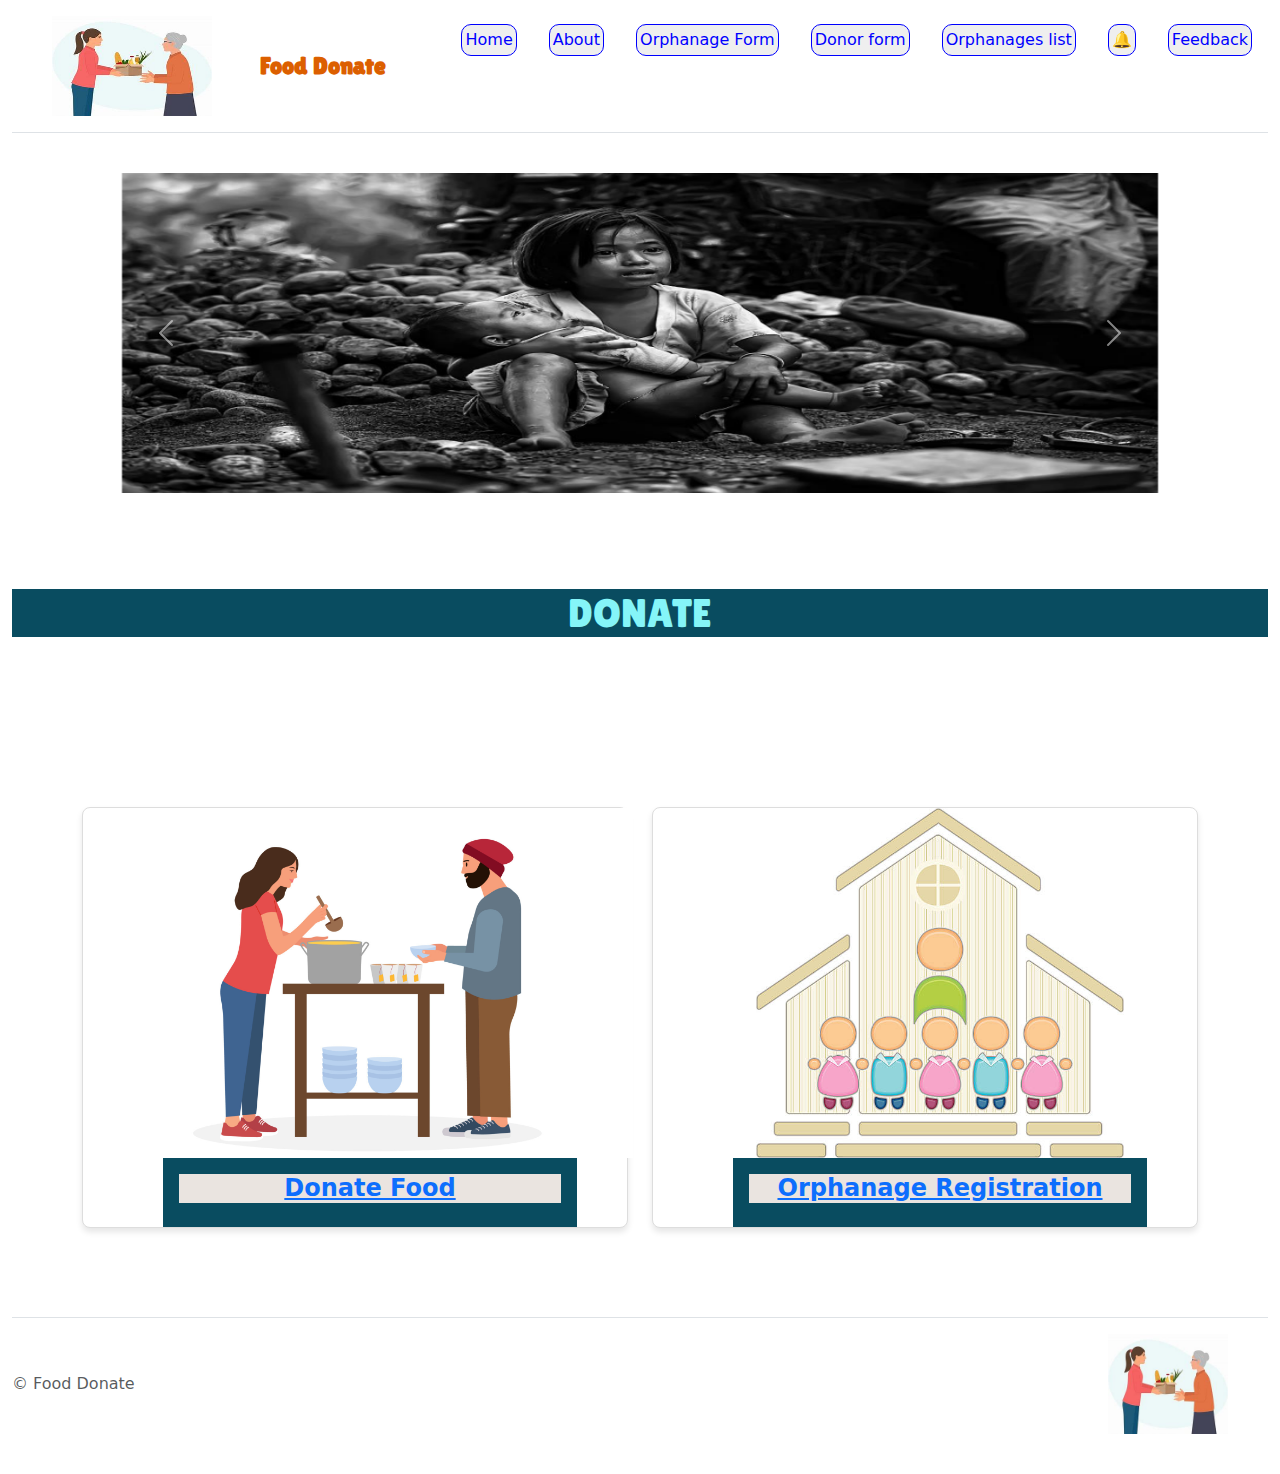
<file: index.html>
<!DOCTYPE html>
<html lang="en" >
<head>
    <meta charset="UTF-8">
    <meta name="viewport" content="width=device-width, initial-scale=1.0">
    <title>Document</title>
    <style>
     
   
      #myimg{
        height:300px;
        width:100%

      }
      #intro{
        height:300px;
        width:500px;
      
     }
     </style>
  <link rel="preconnect" href="https://fonts.googleapis.com">
  <link rel="preconnect" href="https://fonts.gstatic.com" crossorigin>
  <link href="https://fonts.googleapis.com/css2?family=Lilita+One&display=swap" rel="stylesheet">
    <link href="https://cdn.jsdelivr.net/npm/bootstrap@5.3.3/dist/css/bootstrap.min.css" rel="stylesheet" integrity="sha384-QWTKZyjpPEjISv5WaRU9OFeRpok6YctnYmDr5pNlyT2bRjXh0JMhjY6hW+ALEwIH" crossorigin="anonymous">
    <link href="style.css" rel="stylesheet"/></head>
    <link rel="preconnect" href="https://fonts.googleapis.com">
<link rel="preconnect" href="https://fonts.gstatic.com" crossorigin>
<link href="https://fonts.googleapis.com/css2?family=Playwrite+AU+QLD:wght@100..400&display=swap" rel="stylesheet">
    <link rel="preconnect" href="https://fonts.googleapis.com">
<link rel="preconnect" href="https://fonts.gstatic.com" crossorigin>
<link href="https://fonts.googleapis.com/css2?family=Kalam:wght@300;400;700&display=swap" rel="stylesheet">
<body class="container-fluid">
  <header class="d-flex flex-wrap justify-content-center py-3 mb-4 border-bottom">
    <a href="/" class="d-flex align-items-center mb-3 mb-md-0 me-md-auto link-body-emphasis text-decoration-none">
      <img src="OIP (1).jpg" class="bi me-2" width="240px" height="100px"/>
      <span class="fs-4" id="helping-bridge">Food Donate</span>
    </a>

    <ul class="nav nav-pills">
      
      <li class="nav-item"><a href="index.html" class="nav-link" aria-current="page"><button style="color:blue;" >Home</button></a></li>
      <li class="nav-item"><a href="about.html" class="nav-link"><button style="color:blue;">About</button></a></li>
      <li class="nav-item"><a href="receiver.html" class="nav-link"><button style="color:blue;">Orphanage Form</button></a></li>
      <li class="nav-item"><a href="donor.html" class="nav-link"><button style="color:blue;">Donor form</button></a></li>
       <li class="nav-item"><a href="listorph.html" class="nav-link"><button style="color:blue;">Orphanages list</button></a></li>
      <li class="nav-item"><a href="notifications.html" class="nav-link"><button >🔔</button></a></li>
      <li class="nav-item"><a href="feedback.html" class="nav-link"><button style="color:blue;">Feedback</button></a></li>
          </ul>
  </header>
    
 
        
         <div class="container">
        <div id="carouselExampleInterval" class="carousel slide " data-bs-ride="carousel">
            <div class="carousel-inner">
              <div class="carousel-item active" data-bs-interval="1500">
                <img src="bw3.jpg" class="d-block w-100" alt="poor" height="320px" width="500px">
              </div>
              <div class="carousel-item" data-bs-interval="2000">
                <img src="bw2.jpg" class="d-block w-100" alt="poor" height="320">
              </div>
              <div class="carousel-item"  data-bs-interval="2000">
                <img src="poverty_mother_children.webp" class="d-block w-100" alt="poor" height="320">
              </div>
            </div>
            <button class="carousel-control-prev" type="button" data-bs-target="#carouselExampleInterval" data-bs-slide="prev">
              <span class="carousel-control-prev-icon" aria-hidden="true"></span>
              <span class="visually-hidden">Previous</span>
            </button>
            <button class="carousel-control-next" type="button" data-bs-target="#carouselExampleInterval" data-bs-slide="next">
              <span class="carousel-control-next-icon" aria-hidden="true"></span>
              <span class="visually-hidden">Next</span>
            </button>
        </div>

          </div>
          <br> <br><br> <br> <section>
            <h1 class="donate">DONATE</h1>
          </section> <br> <br> 
         <br>
       
        <div class="container">
          <div class="row row-cols-1 row-cols-md-2 g-4">
            <div class="col">
              <div class="card">
                <div class="d-flex justify-content-center align-items-center">
               <a href="donor.html"><img src="foodtocharity.jpg" class="card-img-top" alt="adopt" height="350px"></a> </div>
                <div class="card-body">
                  <h5 class="card-title"><a href="donor.html">Donate Food</a></h5>
                </div>
              </div>
            </div>

            <div class="col">
              <div class="card">
                <div class="d-flex justify-content-center align-items-center">
                <a href="receiver.html"><img src="orphanage.png" class="card-img-top" alt="donate" height="350px" width="200px"></a></div>
                <div class="card-body">
                  <h5 class="card-title"><a href="receiver.html">Orphanage Registration</a></h5>

                </div>
              </div>
            </div>
            </div>
      
            </div>
            
        



      <footer class="d-flex flex-wrap justify-content-between align-items-center py-3 my-4 border-top">
        <div class="col-md-4 d-flex align-items-center">
         
          <span class="mb-3 mb-md-0 text-body-secondary">© Food Donate</span>
        </div>
    
       <img  src="OIP (1).jpg"  width="200px" height="100px"/>
         
      </footer>

    <script src="https://cdn.jsdelivr.net/npm/bootstrap@5.3.3/dist/js/bootstrap.bundle.min.js" integrity="sha384-YvpcrYf0tY3lHB60NNkmXc5s9fDVZLESaAA55NDzOxhy9GkcIdslK1eN7N6jIeHz" crossorigin="anonymous"></script>  
</body>
</html>
</file>
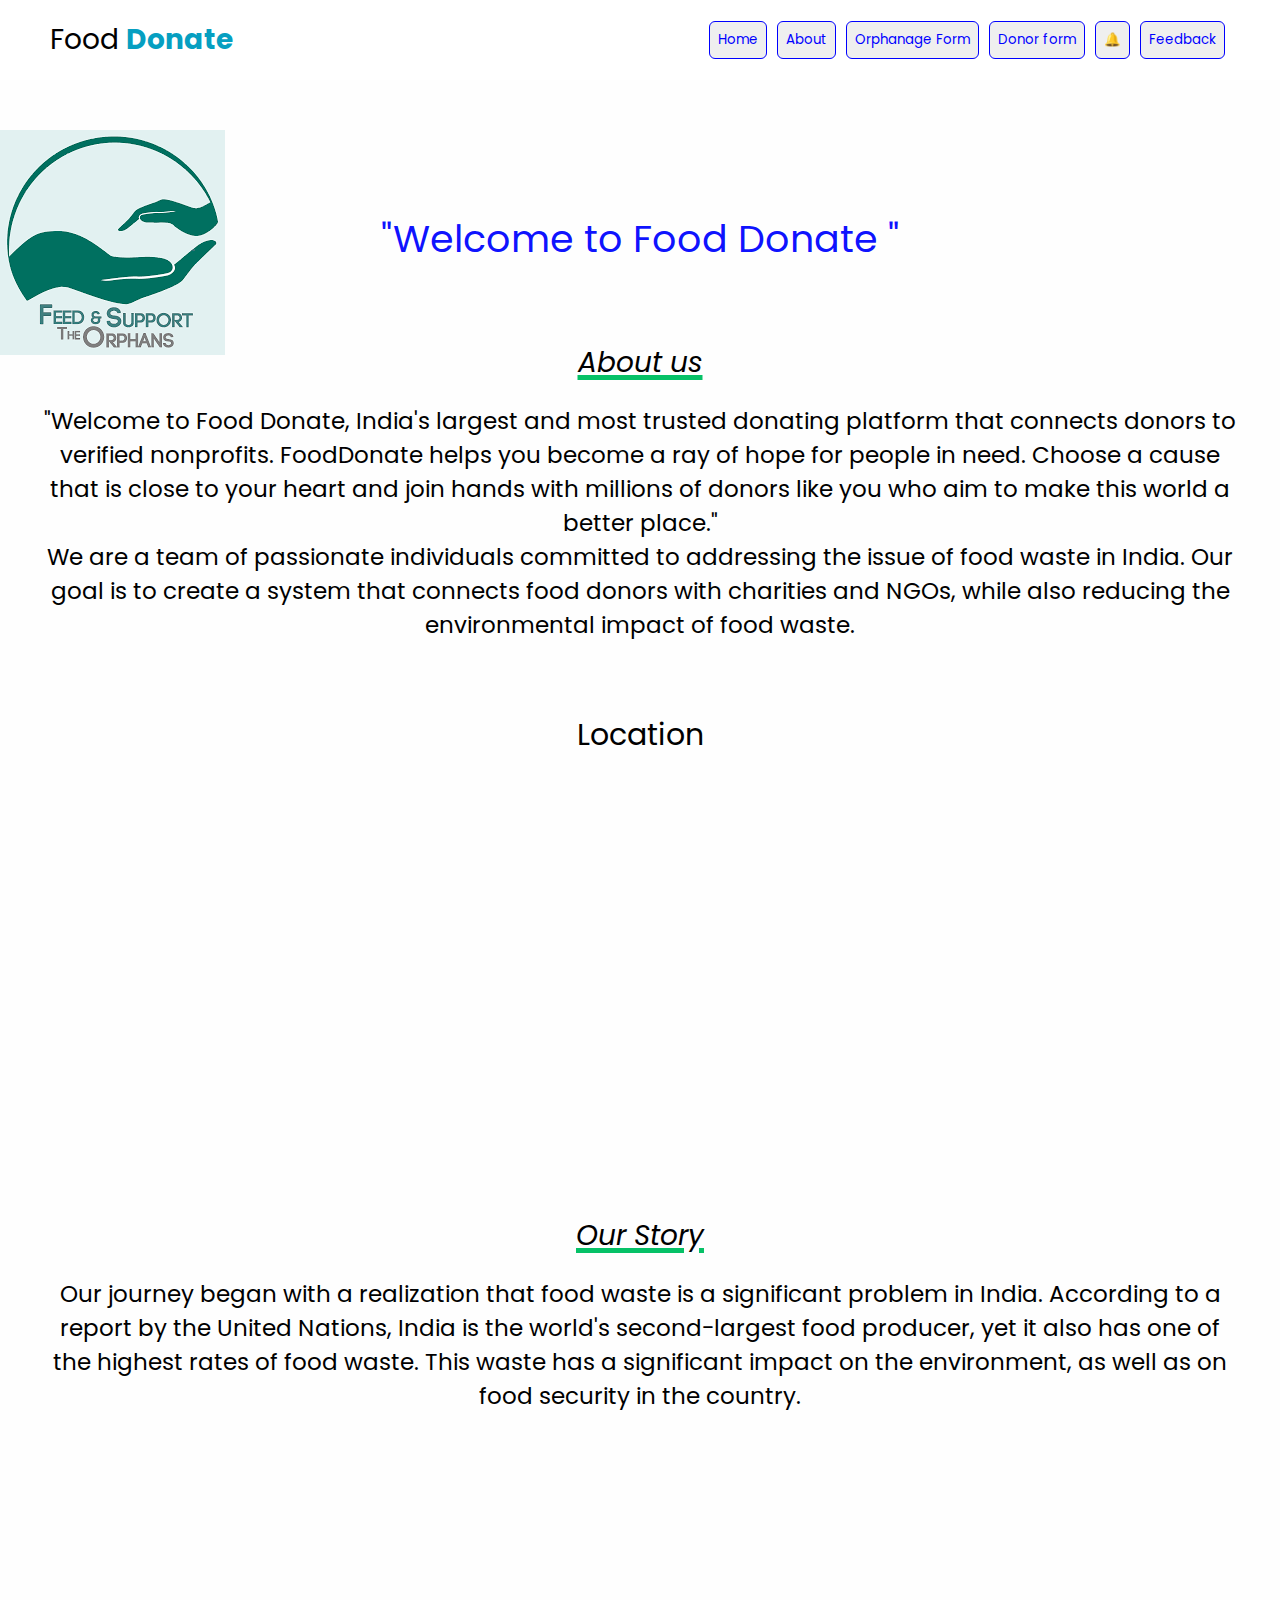
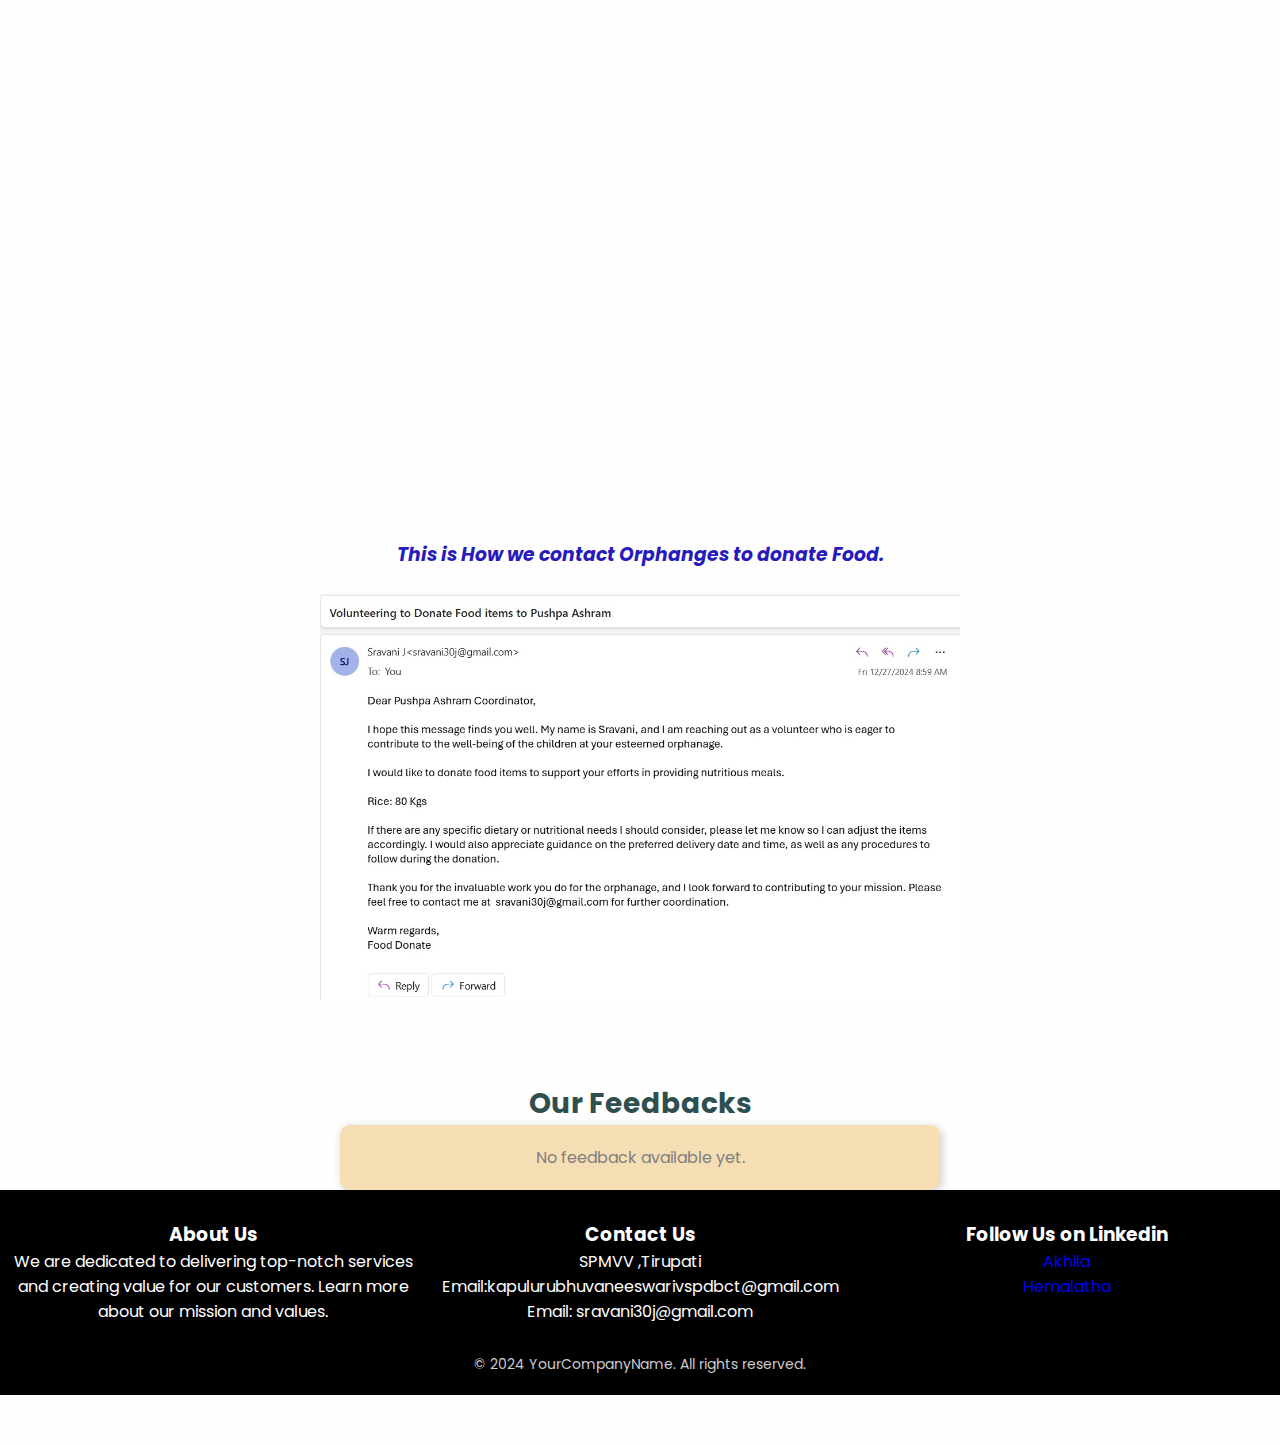
<file: about.html>
<!DOCTYPE html>
<html lang="en">
<head>
    <meta charset="UTF-8">
    <meta http-equiv="X-UA-Compatible" content="IE=edge">
    <meta name="viewport" content="width=device-width, initial-scale=1.0">
    <title>Document</title>
    <link rel="stylesheet" href="home.css">
</head>
<body>
    <header>
        <div class="logo">Food <b style="color: #069fc1;">Donate</b></div>
        <div class="hamburger">
            <div class="line"></div>
            <div class="line"></div>
            <div class="line"></div>
        </div>
        <nav class="nav-bar">
            <ul>
               
           <li class="nav-item"><a href="index.html" class="nav-link" aria-current="page"><button style="color:blue;" >Home</button></a></li>
          <li class="nav-item"><a href="about.html" class="nav-link"><button style="color:blue;">About</button></a></li>
          <li class="nav-item"><a href="receiver.html" class="nav-link"><button style="color:blue;">Orphanage Form</button></a></li>
          <li class="nav-item"><a href="donor.html" class="nav-link"><button style="color:blue;">Donor form</button></a></li>
          <li class="nav-item"><a href="notifications.html" class="nav-link"><button >🔔</button></a></li>
           <li class="nav-item"><a href="feedback.html" class="nav-link"><button style="color:blue;">Feedback</button></a></li>
            </ul>
        </nav>
    </header>
    <script>
        hamburger=document.querySelector(".hamburger");
        hamburger.onclick =function(){
            navBar=document.querySelector(".nav-bar");
            navBar.classList.toggle("active");
        }
    </script>
    <style>
       
        
        .coverc{
          width: 150px;
          height: 80px;
        } 
        .title{
          font-size: 38px;
          text-align: center;
          align-items: center; 
        }
       
        .para p{
            font-size: 23px;
            margin-left: 20px;
            margin-right: 20px;
        }
          @media (max-width: 767px) {
            .para p{
               font-size: 16px;
               /* margin-left: 10px; */
              }
            #pptslide{
                height: 200px;
                width: 300px;

            }
            #map{
              height: 200px;
                width: 300px;


            }
            #overview{
              height: 200px;
                width: 300px;
            }
            
        .title{
          font-size: 28px;
          margin: 10px;
          text-align: center;
          align-items: center;
           
        }
       

          }
     
    </style>
    <br>
    <br>
    <section class="coverc">
      <center><img src="images.png"></center>
    
    </section> 
    <p class="title" style="color:rgba(0, 4, 255, 0.937);">"Welcome to <u> Food Donate</u> "</p>
    <br>
    <br>
    <br>
        <p class="heading"><i>About us </i></p>
         <!--<p  style=" font-size:30px ; text-align: center;" > ABOUT <span>US</span> </p> -->
      
        <!-- <br> -->
      <div class="para">
         <p>"Welcome to Food Donate, India's largest and most trusted donating platform that connects donors to verified nonprofits. FoodDonate helps you become a ray of hope for people in need. Choose a cause that is close to your heart and join hands with millions of donors like you who aim to make this world a better place."</p> 
         <p>We are a team of passionate individuals committed to addressing the issue of food waste in India. Our goal is to create a system that connects food donors with charities and NGOs, while also reducing the environmental impact of food waste.</p>
      </div>
      <br>
 
      
    
      <br>
      


<div class="map"  style="  text-align: center; padding-bottom: 50px;" >
<p  style=" font-size:30px ;" > Location  </p>
<iframe src="https://www.google.com/maps/embed?pb=!1m18!1m12!1m3!1d3877.650281327211!2d79.39410227801955!3d13.618158452621211!2m3!1f0!2f0!3f0!3m2!1i1024!2i768!4f13.1!3m3!1m2!1s0x3a4d4b9db19a2499%3A0xc3ff89bc221b6026!2sSri%20padmavathi%20mahila%20university%20garden!5e0!3m2!1sen!2sin!4v1735090175607!5m2!1sen!2sin" width="600" height="450" style="border:0;" allowfullscreen="" loading="lazy" referrerpolicy="no-referrer-when-downgrade"></iframe>


     <p class="heading"><i> Our Story</i></p>
     <div class="para">
       <p>Our journey began with a realization that food waste is a significant problem in India. According to a report by the United Nations, India is the world's second-largest food producer, yet it also has one of the highest rates of food waste. This waste has a significant impact on the environment, as well as on food security in the country.</p>
     </div> 
     <div class="overview"  style="  text-align: center;" >
      <iframe frameborder="no" border="0" marginwidth="0" marginheight="0" width=1350 height=700 src="https://edrawcloudpublicus.s3.amazonaws.com/viewer/self/3094230/share/2023-3-2/1677763924/main.svg" id="overview"></iframe>
     </div> 
     <div >
      <h3><i style="color:rgb(40, 27, 188)">This is How we contact Orphanges to donate Food.</i></h3><br>
      <img src="mail.jpeg" height="70%" width="50%">
      

     </div>
     <br><br><br><h2 style="text-align: center; font-size: 28px; color: darkslategray;">Our Feedbacks</h2>

     <div id="feedbackContainer" style="max-width: 600px; margin: auto; padding: 20px; background-color: #f5deb3; border-radius: 10px; text-align: center; box-shadow: 2px 2px 10px rgba(0, 0, 0, 0.2);">
     </div>
     
     <script>
         document.addEventListener("DOMContentLoaded", function () {
             var feedbackList = JSON.parse(localStorage.getItem('userFeedbacks')) || [];
             var feedbackContainer = document.getElementById('feedbackContainer');
     
             if (feedbackList.length > 0) {
                 feedbackContainer.innerHTML = feedbackList.map(feedback => `
                     <div style="
                         background-color: white; 
                         padding: 15px; 
                         margin: 10px 0; 
                         border-radius: 10px; 
                         box-shadow: 2px 2px 8px rgba(0, 0, 0, 0.1);
                         font-size: 16px;
                         color: black;
                         text-align: left;
                     ">
                         ${feedback}
                     </div>
                 `).join("");
             } else {
                 feedbackContainer.innerHTML = "<p style='color: gray;'>No feedback available yet.</p>";
             }
         });
     </script>
     
     
       <!-- Footer Section -->
<footer style="background-color: #000000; color: #fff; padding: 20px 0; width:100%">
    <div style="max-width: 100%; margin: auto; display: flex; flex-wrap: wrap; justify-content: space-between;">
      <!-- About Us -->
      <div style="flex: 1 1 250px; margin: 10px;">
        <h3>About Us</h3>
        <p>
          We are dedicated to delivering top-notch services and creating value for our customers. 
          Learn more about our mission and values.
        </p>
      </div>
      <!-- Contact Information -->
      <div style="flex: 1 1 250px; margin: 10px;">
        <h3>Contact Us</h3>
        <p>SPMVV ,Tirupati</p>
        <p>Email:kapulurubhuvaneeswarivspdbct@gmail.com</p>
        <p>Email: sravani30j@gmail.com</p>
      </div>
      <div style="flex: 1 1 250px; margin:10px;">
          <h3>Follow Us on Linkedin</h3>
          <p><a href="https://www.linkedin.com/in/akhila-kurimella-652470311?utm_source=share&utm_campaign=share_via&utm_content=profile&utm_medium=android_app">Akhila</a></p>
          <p><a href="https://www.linkedin.com/in/hemalatha-malapati-b0591030a?utm_source=share&utm_campaign=share_via&utm_content=profile&utm_medium=android_app">Hemalatha</a></p>
     </div>
    </div>
    
  <!-- Footer Bottom -->
  <div style="text-align: center; margin-top: 20px; font-size: 14px; color: #ccc;">
    &copy; 2024 YourCompanyName. All rights reserved.
  </div>
</footer>

</body>
</html>
</file>
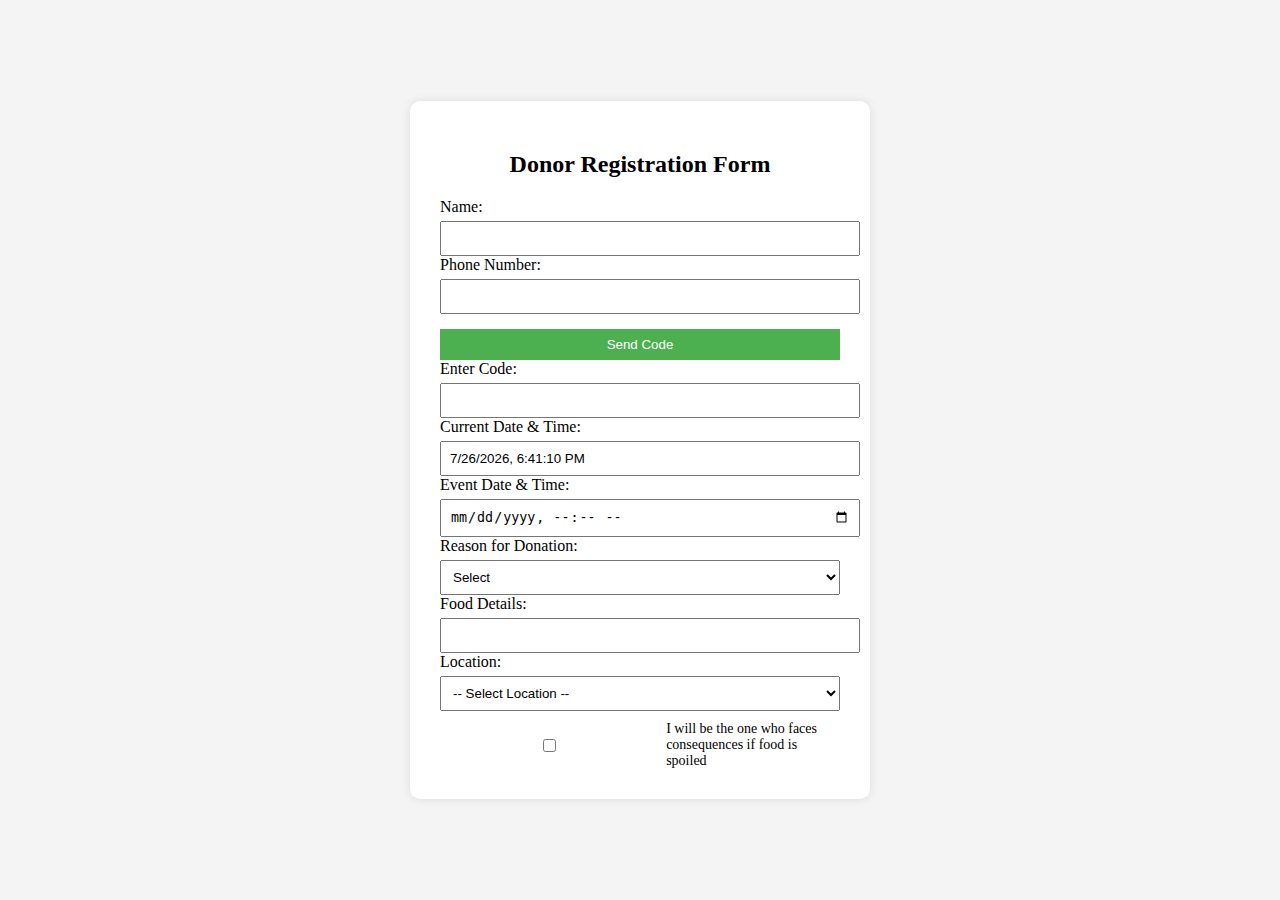
<file: donor.html>
<!DOCTYPE html>
<html lang="en">
<head>
  <meta charset="UTF-8" />
  <meta name="viewport" content="width=device-width, initial-scale=1.0"/>
  <title>Donor Registration Form</title>
  <style>
    body {
      background-color: #f4f4f4;
      display: flex;
      justify-content: center;
      align-items: center;
      height: 100vh;
      margin: 0;
    }
    .container {
      background: white;
      padding: 30px;
      border-radius: 10px;
      width: 400px;
      box-shadow: 0 0 10px rgba(0,0,0,0.1);
      overflow-y: auto;
      max-height: 95vh;
    }
    h2 {
      text-align: center;
      margin-bottom: 20px;
    }
    input, select, button {
      width: 100%;
      padding: 8px;
      margin-top: 5px;
    }
    button {
      margin-top: 15px;
      background: #4CAF50;
      color: white;
      border: none;
      cursor: pointer;
    }
    button:hover {
      background: #45a049;
    }
    .terms {
      margin-top: 10px;
      font-size: 14px;
      display: flex;
      align-items: center;
      gap: 8px;
    }
    #message {
      display: none;
      margin-top: 20px;
    }
  </style>
</head>
<body>

<div class="container">
  <h2 id="formTitle">Donor Registration Form</h2>

  <form id="donorForm">
    <label>Name:</label>
    <input type="text" id="name" required />

    <label>Phone Number:</label>
    <input type="text" id="phone" required />

    <button type="button" onclick="sendOTP()">Send Code</button>

    <label>Enter Code:</label>
    <input type="text" id="otp" required />

    <label>Current Date & Time:</label>
    <input type="text" id="currentTime" readonly />

    <label>Event Date & Time:</label>
    <input type="datetime-local" id="eventDateTime" required onchange="validateDateTime()" />

    <label>Reason for Donation:</label>
    <select id="reason" required>
      <option value="">Select</option>
      <option value="Fresh Food">Fresh Food</option>
      <option value="Leftover Food">Leftover Food</option>
    </select>

    <label>Food Details:</label>
    <input type="text" id="foodDetails" required />

    <label for="location">Location:</label>
    <select id="location" required>
        <option value="">-- Select Location --</option>
        <optgroup label="Tirupati">
            <option value="Tirupati" data-lat="13.6288" data-lng="79.4192">Tirupati (Main)</option>
            <optgroup label="Tirumala Hills">
                <option value="Tirumala Hills - Vaikuntam Queue Complex" data-lat="13.6879" data-lng="79.3475">Vaikuntam Queue Complex</option>
                <option value="Tirumala Hills - Temple surroundings" data-lat="13.6833" data-lng="79.3472">Temple surroundings</option>
                <option value="Tirumala Hills - Papavinasam" data-lat="13.6842" data-lng="79.3387">Papavinasam</option>
            </optgroup>
            <optgroup label="Renigunta">
                <option value="Renigunta - Railway Station Area" data-lat="13.6368" data-lng="79.5187">Railway Station Area</option>
                <option value="Renigunta - RTC Colony" data-lat="13.6375" data-lng="79.5143">RTC Colony</option>
                <option value="Renigunta - Airport Road" data-lat="13.6511" data-lng="79.5432">Airport Road</option>
            </optgroup>
            <optgroup label="Tiruchanoor">
                <option value="Tiruchanoor - Padmavathi Temple Road" data-lat="13.6092" data-lng="79.4423">Padmavathi Temple Road</option>
                <option value="Tiruchanoor - Residential Area" data-lat="13.6115" data-lng="79.4456">Residential Area</option>
            </optgroup>
            <optgroup label="Kapilateertham">
                <option value="Kapilateertham - Temple surroundings" data-lat="13.6159" data-lng="79.4144">Temple surroundings</option>
                <option value="Kapilateertham - Market Road" data-lat="13.6168" data-lng="79.4169">Market Road</option>
            </optgroup>
            <optgroup label="Chandragiri">
                <option value="Chandragiri - Fort Area" data-lat="13.5744" data-lng="79.3189">Fort Area</option>
                <option value="Chandragiri - Bypass Road" data-lat="13.5731" data-lng="79.3248">Bypass Road</option>
            </optgroup>
            <optgroup label="Settipalli">
                <option value="Settipalli - Main Road" data-lat="13.6012" data-lng="79.4321">Main Road</option>
                <option value="Settipalli - Residential Zone" data-lat="13.6033" data-lng="79.4348">Residential Zone</option>
            </optgroup>
            <optgroup label="MR Palli">
                <option value="MR Palli - Police Station Road" data-lat="13.6123" data-lng="79.4281">Police Station Road</option>
                <option value="MR Palli - Housing Colony" data-lat="13.6107" data-lng="79.4296">Housing Colony</option>
            </optgroup>
            <optgroup label="RC Road">
                <option value="RC Road - Hospitals" data-lat="13.6149" data-lng="79.4339">Hospitals</option>
                <option value="RC Road - Shopping Area" data-lat="13.6155" data-lng="79.4352">Shopping Area</option>
            </optgroup>
            <optgroup label="Leelamahal">
                <option value="Leelamahal - Signal Point" data-lat="13.6253" data-lng="79.4205">Signal Point</option>
                <option value="Leelamahal - Bypass Junction" data-lat="13.6267" data-lng="79.4211">Bypass Junction</option>
            </optgroup>
        </optgroup>
    </select>

    <div class="terms">
      <input type="checkbox" id="terms" onclick="toggleLocation()" />
      I will be the one who faces consequences if food is spoiled
    </div>

    <button type="button" id="confirmBtn" style="display: none;" onclick="submitForm()">Confirm & Register</button>
  </form>

  <div id="message"></div>
</div>

<script>
  let sessionId = "";

  window.onload = function () {
    const now = new Date();
    document.getElementById("currentTime").value = now.toLocaleString();
  };

  function sendOTP() {
    const phone = document.getElementById("phone").value;
    if (phone.length !== 10) {
      alert("Enter a valid 10-digit mobile number.");
      return;
    }

    fetch(`https://2factor.in/API/V1/2a0e1aa8-15fa-11f0-8b17-0200cd936042/SMS/${phone}/AUTOGEN`)
      .then(response => response.json())
      .then(data => {
        if (data.Status === "Success") {
          sessionId = data.Details;
          alert("Code sent successfully.");
        } else {
          alert("Error sending code.");
        }
      });
  }

  function validateDateTime() {
    const current = new Date();
    const eventInput = document.getElementById("eventDateTime").value;
    if (!eventInput) return;

    const eventDateTime = new Date(eventInput);
    const diffMs = current - eventDateTime;
    const diffHours = diffMs / (1000 * 60 * 60);

    if (diffHours > 0 && diffHours <= 8) {
      console.log("✅ Eligible: Event is in the past and within 8 hours.");
    } else {
      alert("⛔ Not eligible to donate. Event must be within the past 8 hours.");
      window.location.href = "index.html";
    }
  }

  function toggleLocation() {
    const checkbox = document.getElementById("terms");
    const confirmBtn = document.getElementById("confirmBtn");
    confirmBtn.style.display = checkbox.checked ? "block" : "none";
  }

  function submitForm() {
    const otp = document.getElementById("otp").value;
    if (otp.length !== 6) {
      alert("Enter a valid 6-digit code.");
      return;
    }

    fetch(`https://2factor.in/API/V1/2a0e1aa8-15fa-11f0-8b17-0200cd936042/SMS/VERIFY/${sessionId}/${otp}`)
      .then(response => response.json())
      .then(data => {
        if (data.Status === "Success") {
          const select = document.getElementById("location");
          const selectedOption = select.options[select.selectedIndex];
          const userLat = parseFloat(selectedOption.getAttribute("data-lat"));
          const userLng = parseFloat(selectedOption.getAttribute("data-lng"));

          showNearestOrphanages(userLat, userLng);
        } else {
          alert("Incorrect code.");
        }
      });
  }

  function getDistance(lat1, lon1, lat2, lon2) {
    const R = 6371;
    const dLat = (lat2 - lat1) * Math.PI / 180;
    const dLon = (lon2 - lon1) * Math.PI / 180;
    const a =
      Math.sin(dLat / 2) * Math.sin(dLat / 2) +
      Math.cos(lat1 * Math.PI / 180) *
      Math.cos(lat2 * Math.PI / 180) *
      Math.sin(dLon / 2) *
      Math.sin(dLon / 2);
    const c = 2 * Math.atan2(Math.sqrt(a), Math.sqrt(1 - a));
    return R * c;
  }

  function showNearestOrphanages(lat, lng) {
    const orphanages = JSON.parse(localStorage.getItem('orphanages')) || [];
    if (!orphanages.length) {
      alert("No orphanages registered yet.");
      return;
    }

    const nearest = orphanages
      .map(o => ({
        ...o,
        distance: getDistance(lat, lng, o.latitude, o.longitude)
      }))
      .sort((a, b) => a.distance - b.distance)
      .slice(0, 3);

    const messageDiv = document.getElementById("message");
    messageDiv.innerHTML = "<h3>Nearest Orphanages:</h3>" + nearest.map(o => `
      <div class="card">
        <h4>${o.name}</h4>
        📍 ${o.place}<br>
        📞 ${o.phone}<br>
        📧 ${o.email}<br>
      </div>
    `).join("");
    messageDiv.style.display = "block";
  }
</script>

</body>
</html>
</file>
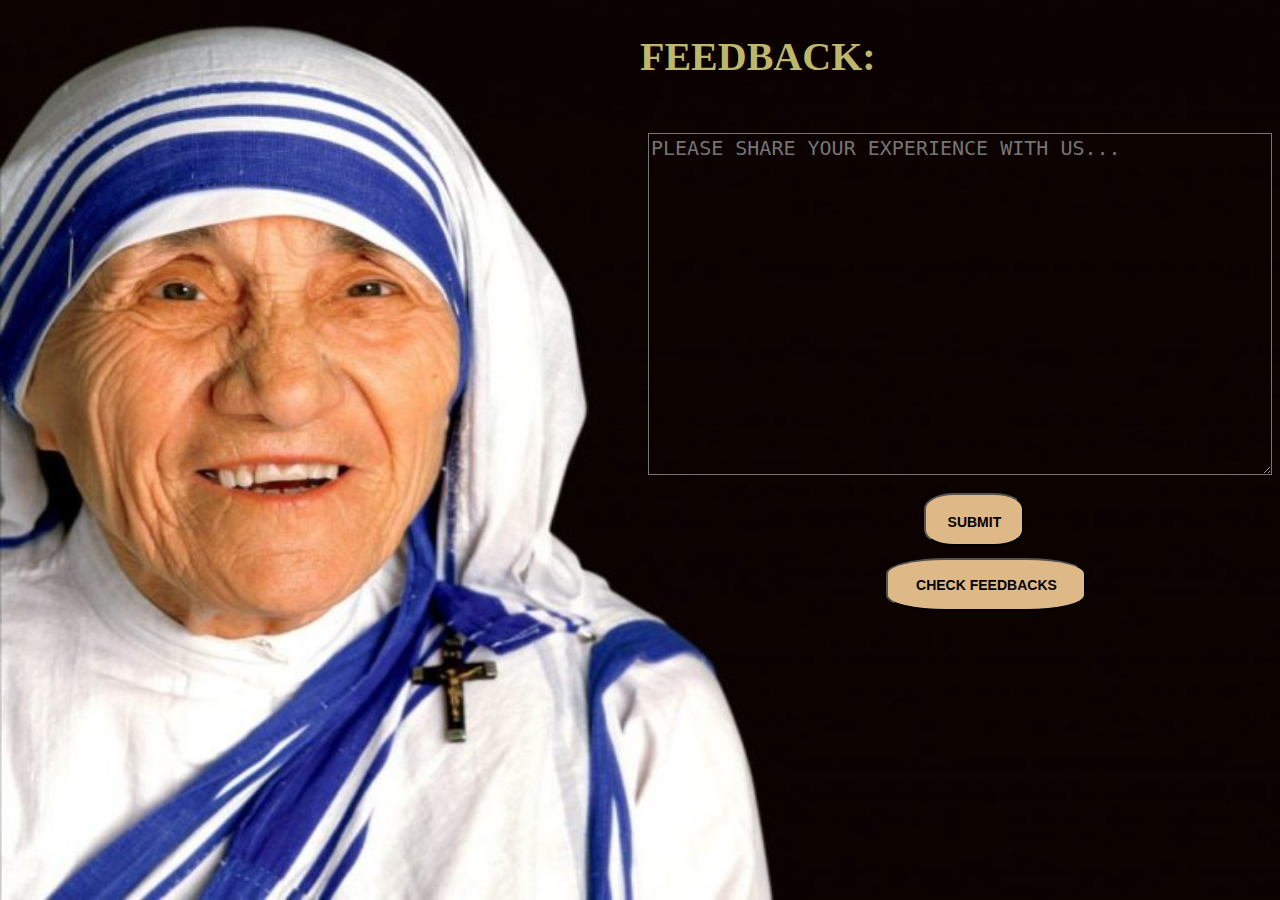
<file: feedback.html>
<!DOCTYPE html>
<html lang="en">
<head>
    <meta charset="UTF-8">
    <meta name="viewport" content="width=W, initial-scale=1.0">
    <title>Document</title>
    <style>
        html{
            background-image: url(mother_teresa.jpg);
            background-repeat: no-repeat;
            background-attachment: fixed;
            background-size: 100% 100%;
        }
        .o{
            font-size: 20px;
            color:whitesmoke;
            margin-top:1.5%;
            margin-left: 50%;
            position: fixed;
            background-image: url(mother_teresa.jpg);
            background-repeat: no-repeat;
            background-attachment: fixed;
            background-size: 100% 100%;
            
        }
       
        h2{
            color:darkkhaki;
            margin-left: 50%;
            font-size:40px;
        }
        .ooo{
            color:black;
            background-color:burlywood;
            margin-top:30%;
            margin-left:72.5%;
            font-size: 14px;
            border-width: 2px;
            width: 100px;
            border-radius: 30%;
               height:53px;
        }
        .oooo{
            color:black;
            background-color:burlywood;
            margin-top:1%;
            margin-left:69.5%;
            font-size: 14px;
            border-width: 2px;
            width: 200px;
            border-radius: 30%;
               height:53px;
        }

      #successMessage {
            display: none;
            color: green;
            font-size: 18px;
            margin-top: 20px;
            text-align: center;
        }
    </style>
</head>
<body>
    <h2 class="oo">FEEDBACK:</h2>
    <textarea id="feedback" rows="14" cols="50" class="o" placeholder="PLEASE SHARE YOUR EXPERIENCE WITH US..."></textarea>
    <button class="ooo" onclick="submitFeedback()"><h4><b>SUBMIT</b></h4></button>
    <button class="oooo" onclick="window.location.href='about.html';">
        <b>CHECK FEEDBACKS</b>
    </button>
    
    <script>
        function submitFeedback() {
            var feedback = document.getElementById('feedback').value;
            
            if (feedback.trim() !== "") {
                // Retrieve existing feedbacks from localStorage
                var feedbacks = JSON.parse(localStorage.getItem('userFeedbacks')) || [];
    
                // Add new feedback
                feedbacks.push(feedback);
    
                // Save updated feedback list
                localStorage.setItem('userFeedbacks', JSON.stringify(feedbacks));
    
                alert("Your feedback has been submitted successfully!");
                document.getElementById('feedback').value = ""; // Clear the textarea
            } else {
                alert("Please enter your feedback before submitting.");
            }
        }
    </script>
    
</body>
</html
</file>
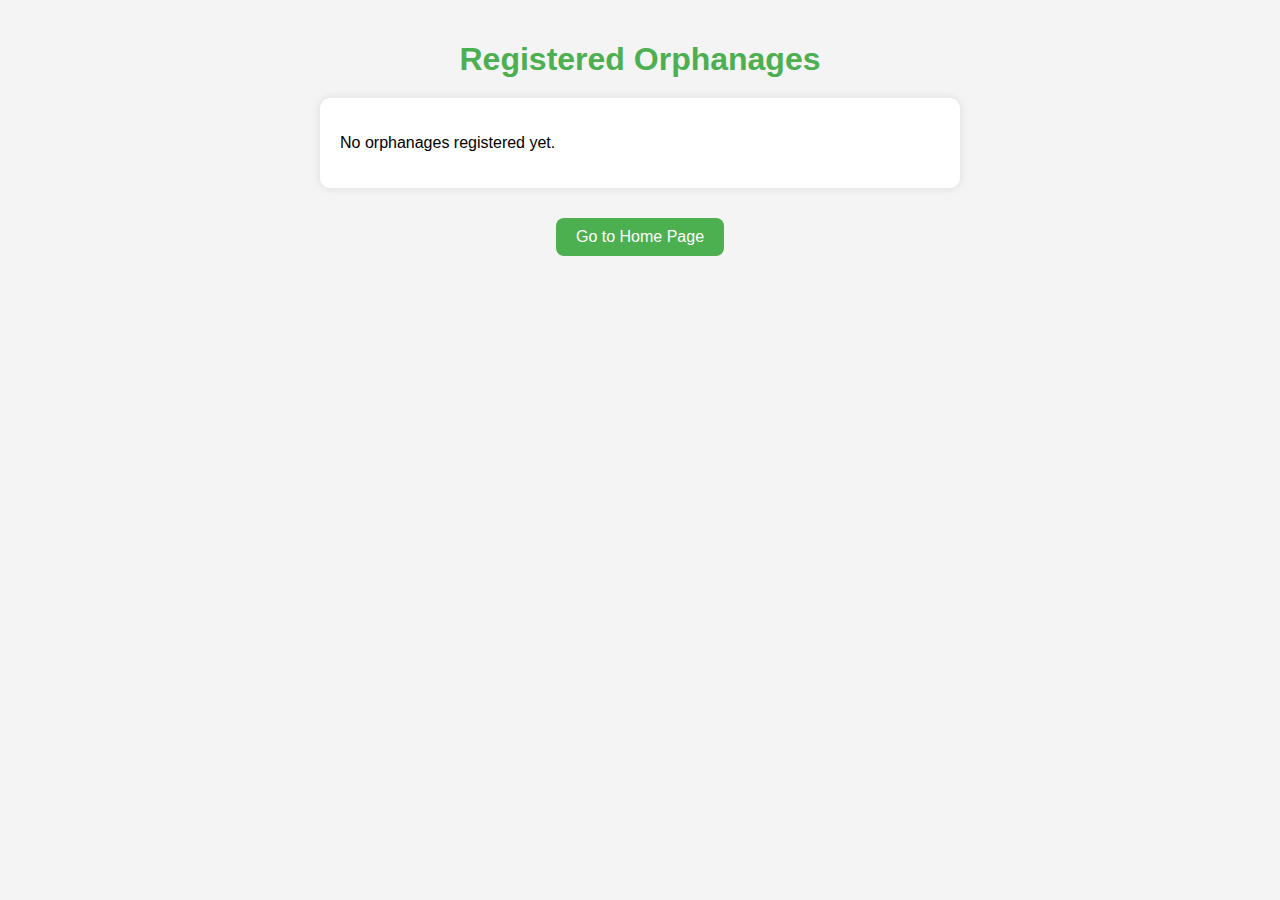
<file: listorph.html>
<!DOCTYPE html>
<html lang="en">
<head>
    <meta charset="UTF-8">
    <title>Registered Orphanages</title>
    <style>
        body {
            font-family: Arial, sans-serif;
            background: #f4f4f4;
            margin: 0;
            padding: 20px;
            display: flex;
            flex-direction: column;
            align-items: center;
        }
        h1 {
            color: #4CAF50;
            margin-bottom: 20px;
        }
        #orphanageList {
            background: #fff;
            width: 90%;
            max-width: 600px;
            border-radius: 10px;
            box-shadow: 0 0 10px rgba(0,0,0,0.1);
            padding: 20px;
            overflow-y: auto;
        }
        .orphanage {
            border-bottom: 1px solid #ddd;
            padding: 15px 0;
        }
        .orphanage:last-child {
            border-bottom: none;
        }
        .orphanage strong {
            color: #4CAF50;
        }
        button {
            margin-top: 30px;
            padding: 10px 20px;
            font-size: 16px;
            background: #4CAF50;
            color: white;
            border: none;
            border-radius: 8px;
            cursor: pointer;
        }
        button:hover {
            background-color: #45a049;
        }
    </style>
</head>
<body>

    <h1>Registered Orphanages</h1>
    <div id="orphanageList">
        <!-- Orphanage entries will be loaded here -->
    </div>

    <button onclick="goToHome()">Go to Home Page</button>

    <script>
        function loadOrphanages() {
            const listContainer = document.getElementById('orphanageList');
            const orphanages = JSON.parse(localStorage.getItem('orphanages')) || [];

            if (orphanages.length === 0) {
                listContainer.innerHTML = '<p>No orphanages registered yet.</p>';
                return;
            }

            orphanages.forEach(orphanage => {
                const div = document.createElement('div');
                div.className = 'orphanage';
                div.innerHTML = `
                    <strong>${orphanage.name}</strong><br>
                    👥 People: ${orphanage.people}<br>
                    📍 Location: ${orphanage.place}<br>
                    📞 Phone: ${orphanage.phone}<br>
                    📧 Email: ${orphanage.email}<br>
                    
                `;
                listContainer.appendChild(div);
            });
        }

        function goToHome() {
            localStorage.setItem('homeRedirectMessage', 'Welcome back to the Home Page!');
            window.location.href = 'index.html';
        }

        window.onload = loadOrphanages;
    </script>

</body>
</html>
</file>
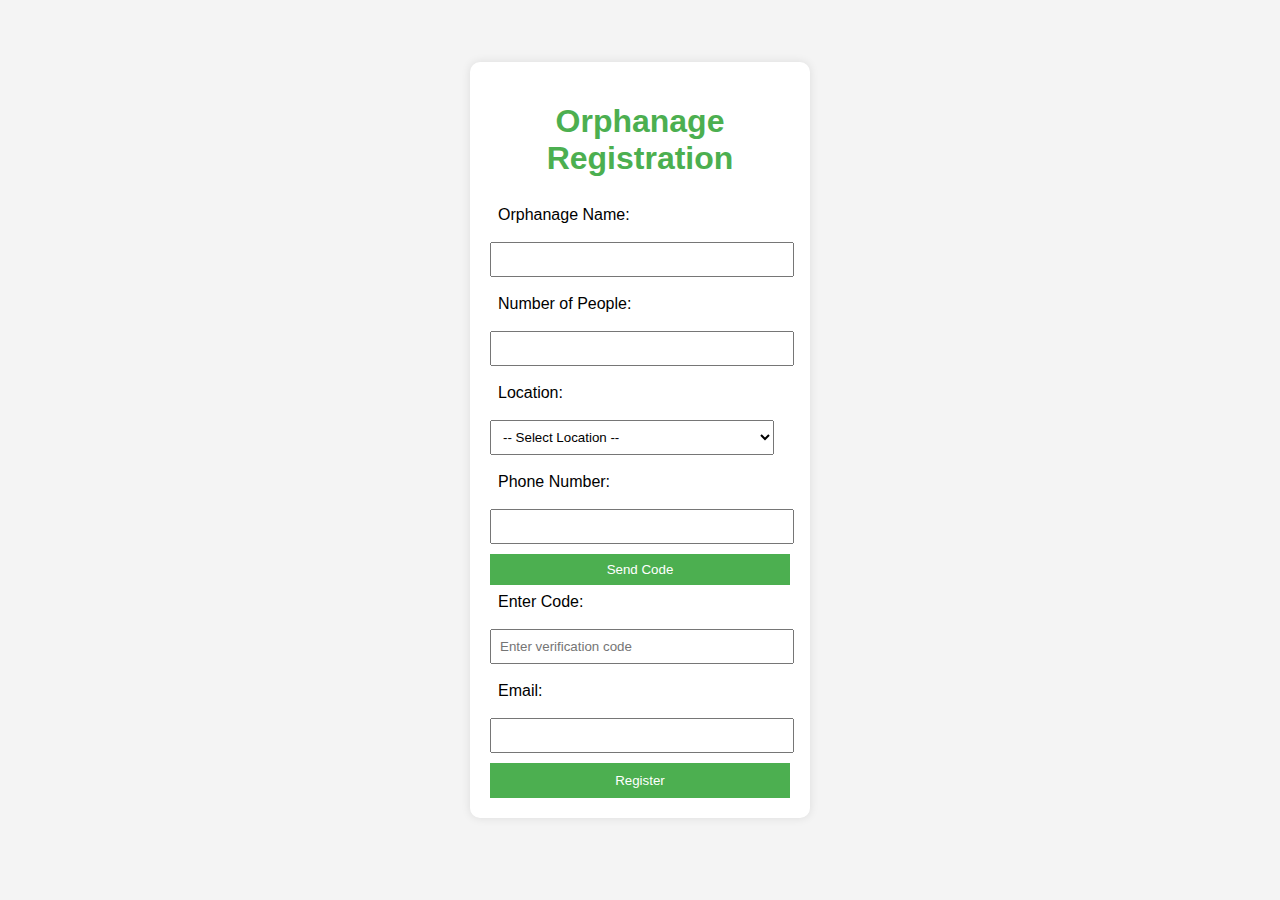
<file: receiver.html>
<!DOCTYPE html>
<html>
<head>
    <title>Orphanage Registration Form</title>
    <style>
        body {
            font-family: Arial, sans-serif;
            background: #f4f4f4;
            display: flex;
            justify-content: center;
            align-items: center;
            height: 100vh;
            margin: 0;
            flex-direction: column;
        }
        h1 {
            color: #4CAF50;
            text-align: center;
        }
        form {
            background: #fff;
            padding: 20px;
            border-radius: 10px;
            box-shadow: 0 0 10px rgba(0, 0, 0, 0.1);
            width: 300px;
            margin-bottom: 20px;
        }
        label, input, select {
            display: block;
            margin-bottom: 10px;
            width: calc(100% - 16px);
            padding: 8px;
        }
        button {
            background: #4CAF50;
            color: #fff;
            border: none;
            padding: 10px;
            cursor: pointer;
            width: 100%;
        }
        button:hover {
            background: #45a049;
        }
        #successMessage {
            display: none;
            color: #4CAF50;
            margin-top: 10px;
            text-align: center;
            font-weight: bold;
        }
        #registeredOrphanages {
            display: none;
            background: #fff;
            padding: 10px;
            border-radius: 10px;
            box-shadow: 0 0 10px rgba(0, 0, 0, 0.1);
            width: 400px;
            text-align: center;
            max-height: 400px;
            overflow-y: auto;
        }
        #registeredOrphanages h2 {
            color: #4CAF50;
            margin-bottom: 10px;
        }
        #orphanageList {
            list-style: none;
            padding: 0;
        }
        #orphanageList li {
            padding: 10px;
            border-bottom: 1px solid #ddd;
            text-align: left;
            display: flex;
            flex-direction: column;
            margin-bottom: 10px;
        }
        #orphanageList li strong {
            color: #4CAF50;
        }
    </style>
</head>
<body>

<form id="orphanageForm">
    <h1>Orphanage Registration</h1>

    <label for="name">Orphanage Name:</label>
    <input type="text" id="name" required>

    <label for="people">Number of People:</label>
    <input type="number" id="people" required>

    <label for="location">Location:</label>
    <select id="location" required>
        <option value="">-- Select Location --</option>
        <optgroup label="Tirupati">
            <option value="Tirupati">Tirupati (Main)</option>
            <optgroup label="Tirumala Hills">
                <option value="Tirumala Hills - Vaikuntam Queue Complex">Vaikuntam Queue Complex</option>
                <option value="Tirumala Hills - Temple surroundings">Temple surroundings</option>
                <option value="Tirumala Hills - Papavinasam">Papavinasam</option>
            </optgroup>
            <optgroup label="Renigunta">
                <option value="Renigunta - Railway Station Area">Railway Station Area</option>
                <option value="Renigunta - RTC Colony">RTC Colony</option>
                <option value="Renigunta - Airport Road">Airport Road</option>
            </optgroup>
            <optgroup label="Tiruchanoor">
                <option value="Tiruchanoor - Padmavathi Temple Road">Padmavathi Temple Road</option>
                <option value="Tiruchanoor - Residential Area">Residential Area</option>
            </optgroup>
            <optgroup label="Kapilateertham">
                <option value="Kapilateertham - Temple surroundings">Temple surroundings</option>
                <option value="Kapilateertham - Market Road">Market Road</option>
            </optgroup>
            <optgroup label="Chandragiri">
                <option value="Chandragiri - Fort Area">Fort Area</option>
                <option value="Chandragiri - Bypass Road">Bypass Road</option>
            </optgroup>
            <optgroup label="Settipalli">
                <option value="Settipalli - Main Road">Main Road</option>
                <option value="Settipalli - Residential Zone">Residential Zone</option>
            </optgroup>
            <optgroup label="MR Palli">
                <option value="MR Palli - Police Station Road">Police Station Road</option>
                <option value="MR Palli - Housing Colony">Housing Colony</option>
            </optgroup>
            <optgroup label="RC Road">
                <option value="RC Road - Hospitals">Hospitals</option>
                <option value="RC Road - Shopping Area">Shopping Area</option>
            </optgroup>
            <optgroup label="Leelamahal">
                <option value="Leelamahal - Signal Point">Signal Point</option>
                <option value="Leelamahal - Bypass Junction">Bypass Junction</option>
            </optgroup>
        </optgroup>
    </select>

    <label for="phone">Phone Number:</label>
    <input type="tel" id="phone">
    <div>
        <button type="button" id="sendCodeBtn" style="padding: 8px;">Send Code</button>
    </div>

    <label for="otp">Enter Code:</label>
    <input type="text" id="otp" placeholder="Enter verification code" required>

    <label for="email">Email:</label>
    <input type="email" id="email" required>

    <input type="hidden" id="latitude">
    <input type="hidden" id="longitude">

    <button type="submit">Register</button>
    <div id="successMessage">✅ Registration Successful!</div>
</form>

<div id="registeredOrphanages">
    <h2>Registered Orphanages</h2>
    <ul id="orphanageList"></ul>
</div>

<script>
    let sessionId = null;

    document.getElementById('sendCodeBtn').addEventListener('click', () => {
        const phone = document.getElementById('phone').value;
        if (!phone.match(/^\d{10}$/)) {
            alert("Please enter a valid 10-digit phone number.");
            return;
        }

        fetch(`https://2factor.in/API/V1/2a0e1aa8-15fa-11f0-8b17-0200cd936042/SMS/${phone}/AUTOGEN`)
            .then(response => response.json())
            .then(data => {
                if (data.Status === "Success") {
                    sessionId = data.Details;
                    alert("Verification code sent to your phone.");
                } else {
                    alert("Failed to send code. Please try again.");
                }
            })
            .catch(err => {
                console.error(err);
                alert("An error occurred while sending the code.");
            });
    });

    document.getElementById('orphanageForm').addEventListener('submit', function(event) {
        event.preventDefault();

        const otp = document.getElementById('otp').value;
        if (!sessionId || !otp) {
            alert("Please verify your phone number with the code.");
            return;
        }

        fetch(`https://2factor.in/API/V1/2a0e1aa8-15fa-11f0-8b17-0200cd936042/SMS/VERIFY/${sessionId}/${otp}`)
            .then(response => response.json())
            .then(data => {
                if (data.Status === "Success") {
                    const newOrphanage = {
                        name: document.getElementById('name').value,
                        people: document.getElementById('people').value,
                        place: document.getElementById('location').value,
                        phone: document.getElementById('phone').value,
                        email: document.getElementById('email').value,
                        latitude: document.getElementById('latitude').value,
                        longitude: document.getElementById('longitude').value
                    };

                    let storedOrphanages = JSON.parse(localStorage.getItem('orphanages')) || [];
                    storedOrphanages.push(newOrphanage);
                    localStorage.setItem('orphanages', JSON.stringify(storedOrphanages));

                    document.getElementById('successMessage').style.display = 'block';

                    setTimeout(() => {
                        document.getElementById('successMessage').style.display = 'none';
                        window.location.href = 'listorph.html';
                    }, 2000);
                } else {
                    alert("Invalid verification code.");
                }
            })
            .catch(err => {
                console.error(err);
                alert("An error occurred during verification.");
            });
    });

    function getLocation() {
        if (navigator.geolocation) {
            navigator.geolocation.getCurrentPosition(showPosition, showError);
        } else {
            alert("Geolocation is not supported by this browser.");
        }
    }

    function showPosition(position) {
        document.getElementById('latitude').value = position.coords.latitude;
        document.getElementById('longitude').value = position.coords.longitude;
    }

    function showError(error) {
        switch(error.code) {
            case error.PERMISSION_DENIED:
                alert("User denied the request for Geolocation.");
                break;
            case error.POSITION_UNAVAILABLE:
                alert("Location information is unavailable.");
                break;
            case error.TIMEOUT:
                alert("The request to get user location timed out.");
                break;
            case error.UNKNOWN_ERROR:
                alert("An unknown error occurred.");
                break;
        }
    }

    window.onload = getLocation;
</script>

</body>
</html>
</file>
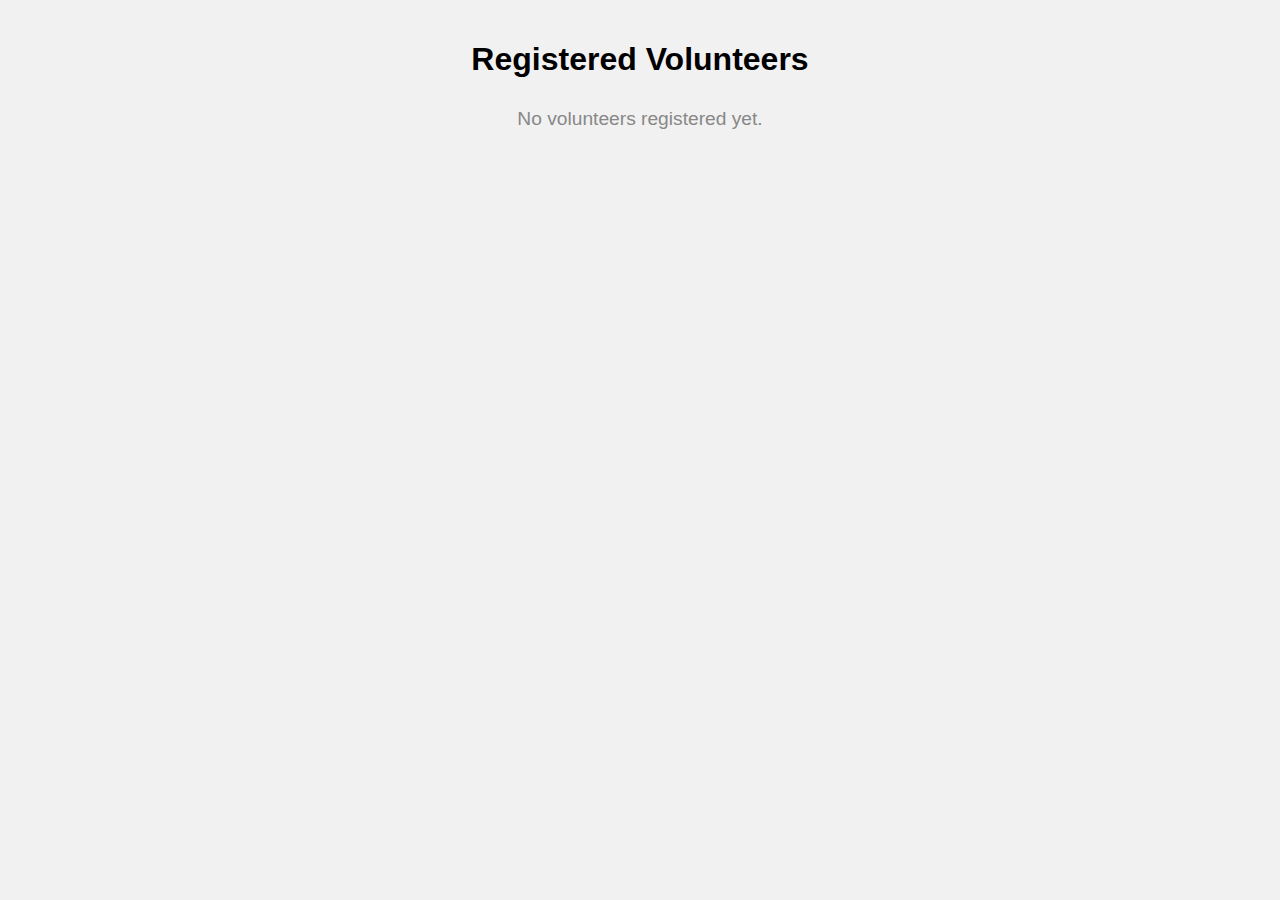
<file: registeredv.html>
<!DOCTYPE html>
<html lang="en">
<head>
  <meta charset="UTF-8" />
  <meta name="viewport" content="width=device-width, initial-scale=1.0"/>
  <title>Registered Volunteers</title>
  <style>
    body {
      font-family: Arial, sans-serif;
      background: #f1f1f1;
      margin: 0;
      padding: 20px;
    }
    h1 {
      text-align: center;
      margin-bottom: 30px;
    }
    .cards-container {
      display: flex;
      flex-wrap: wrap;
      gap: 20px;
      justify-content: center;
    }
    .card {
      background: white;
      border-radius: 10px;
      padding: 20px;
      width: 300px;
      box-shadow: 0 0 10px rgba(0,0,0,0.1);
    }
    .card h3 {
      margin-top: 0;
      color: #4CAF50;
    }
    .card p {
      margin: 8px 0;
      line-height: 1.5;
    }
    .no-volunteers {
      text-align: center;
      font-size: 1.2em;
      color: #888;
    }
  </style>
</head>
<body>

<h1>Registered Volunteers</h1>

<div id="volunteersContainer" class="cards-container"></div>

<script>
  const container = document.getElementById("volunteersContainer");
  const volunteers = JSON.parse(localStorage.getItem("volunteers")) || [];

  if (volunteers.length === 0) {
    container.innerHTML = '<div class="no-volunteers">No volunteers registered yet.</div>';
  } else {
    volunteers.forEach(volunteer => {
      const card = document.createElement("div");
      card.className = "card";
      card.innerHTML = `
        <h3>${volunteer.name}</h3>
        <p><strong>Phone:</strong> ${volunteer.phone}</p>
        <p><strong>Availability:</strong> ${volunteer.availability}</p>
        <p><strong>Location:</strong> ${volunteer.location}</p>
        <p><strong>Latitude:</strong> ${volunteer.latitude}</p>
        <p><strong>Longitude:</strong> ${volunteer.longitude}</p>
      `;
      container.appendChild(card);
    });
  }
</script>

</body>
</html>
</file>
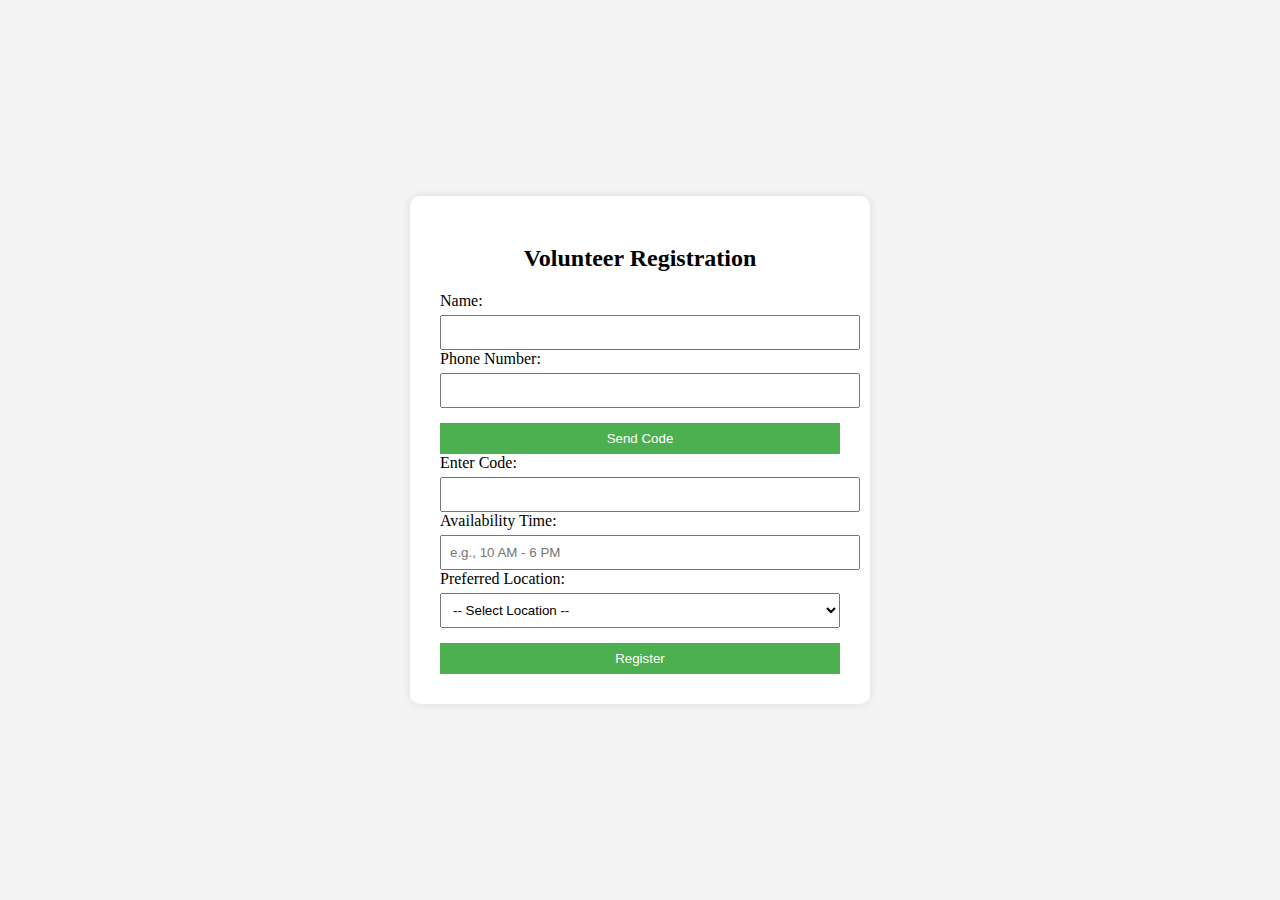
<file: volunteer.html>
<!DOCTYPE html>
<html lang="en">
<head>
  <meta charset="UTF-8" />
  <meta name="viewport" content="width=device-width, initial-scale=1.0"/>
  <title>Volunteer Registration</title>
  <style>
    body {
      background-color: #f4f4f4;
      display: flex;
      justify-content: center;
      align-items: center;
      height: 100vh;
      margin: 0;
    }
    .container {
      background: white;
      padding: 30px;
      border-radius: 10px;
      width: 400px;
      box-shadow: 0 0 10px rgba(0,0,0,0.1);
      overflow-y: auto;
      max-height: 95vh;
    }
    h2 {
      text-align: center;
      margin-bottom: 20px;
    }
    input, select, button {
      width: 100%;
      padding: 8px;
      margin-top: 5px;
    }
    button {
      margin-top: 15px;
      background: #4CAF50; /* Green color */
      color: white;
      border: none;
      cursor: pointer;
    }
    button:hover {
      background: #45a049;
    }
    #message {
      display: none;
      margin-top: 20px;
    }
  </style>
</head>
<body>

<div class="container">
  <h2>Volunteer Registration</h2>

  <form id="volunteerForm">
    <label>Name:</label>
    <input type="text" id="volunteerName" required />

    <label>Phone Number:</label>
    <input type="text" id="volunteerPhone" required />

    <button type="button" onclick="sendVolunteerOTP()">Send Code</button>

    <label>Enter Code:</label>
    <input type="text" id="volunteerOtp" required />

    <label>Availability Time:</label>
    <input type="text" id="availability" placeholder="e.g., 10 AM - 6 PM" required />

    <label for="volunteerLocation">Preferred Location:</label>
    <select id="volunteerLocation" required>
        <option value="">-- Select Location --</option>
        <optgroup label="Tirupati">
            <option value="Tirupati" data-lat="13.6288" data-lng="79.4192">Tirupati (Main)</option>
            <optgroup label="Tirumala Hills">
                <option value="Tirumala Hills - Vaikuntam Queue Complex" data-lat="13.6879" data-lng="79.3475">Vaikuntam Queue Complex</option>
                <option value="Tirumala Hills - Temple surroundings" data-lat="13.6833" data-lng="79.3472">Temple surroundings</option>
                <option value="Tirumala Hills - Papavinasam" data-lat="13.6842" data-lng="79.3387">Papavinasam</option>
            </optgroup>
            <optgroup label="Renigunta">
                <option value="Renigunta - Railway Station Area" data-lat="13.6368" data-lng="79.5187">Railway Station Area</option>
                <option value="Renigunta - RTC Colony" data-lat="13.6375" data-lng="79.5143">RTC Colony</option>
                <option value="Renigunta - Airport Road" data-lat="13.6511" data-lng="79.5432">Airport Road</option>
            </optgroup>
            <optgroup label="Tiruchanoor">
                <option value="Tiruchanoor - Padmavathi Temple Road" data-lat="13.6092" data-lng="79.4423">Padmavathi Temple Road</option>
                <option value="Tiruchanoor - Residential Area" data-lat="13.6115" data-lng="79.4456">Residential Area</option>
            </optgroup>
            <optgroup label="Kapilateertham">
                <option value="Kapilateertham - Temple surroundings" data-lat="13.6159" data-lng="79.4144">Temple surroundings</option>
                <option value="Kapilateertham - Market Road" data-lat="13.6168" data-lng="79.4169">Market Road</option>
            </optgroup>
            <optgroup label="Chandragiri">
                <option value="Chandragiri - Fort Area" data-lat="13.5744" data-lng="79.3189">Fort Area</option>
                <option value="Chandragiri - Bypass Road" data-lat="13.5731" data-lng="79.3248">Bypass Road</option>
            </optgroup>
            <optgroup label="Settipalli">
                <option value="Settipalli - Main Road" data-lat="13.6012" data-lng="79.4321">Main Road</option>
                <option value="Settipalli - Residential Zone" data-lat="13.6033" data-lng="79.4348">Residential Zone</option>
            </optgroup>
            <optgroup label="MR Palli">
                <option value="MR Palli - Police Station Road" data-lat="13.6123" data-lng="79.4281">Police Station Road</option>
                <option value="MR Palli - Housing Colony" data-lat="13.6107" data-lng="79.4296">Housing Colony</option>
            </optgroup>
            <optgroup label="RC Road">
                <option value="RC Road - Hospitals" data-lat="13.6149" data-lng="79.4339">Hospitals</option>
                <option value="RC Road - Shopping Area" data-lat="13.6155" data-lng="79.4352">Shopping Area</option>
            </optgroup>
            <optgroup label="Leelamahal">
                <option value="Leelamahal - Signal Point" data-lat="13.6253" data-lng="79.4205">Signal Point</option>
                <option value="Leelamahal - Bypass Junction" data-lat="13.6267" data-lng="79.4211">Bypass Junction</option>
            </optgroup>
        </optgroup>
    </select>

    <button type="button" onclick="registerVolunteer()">Register</button>
  </form>

  <div id="message"></div>
</div>

<script>
  let volunteerSessionId = "";

  function sendVolunteerOTP() {
    const phone = document.getElementById("volunteerPhone").value;
    if (phone.length !== 10) {
      alert("Enter a valid 10-digit mobile number.");
      return;
    }

    fetch(`https://2factor.in/API/V1/2a0e1aa8-15fa-11f0-8b17-0200cd936042/SMS/${phone}/AUTOGEN`)
      .then(response => response.json())
      .then(data => {
        if (data.Status === "Success") {
          volunteerSessionId = data.Details;
          alert("Code sent successfully.");
        } else {
          alert("Error sending code.");
        }
      });
  }

  function registerVolunteer() {
    const otp = document.getElementById("volunteerOtp").value;
    if (otp.length !== 6) {
      alert("Enter a valid 6-digit code.");
      return;
    }

    fetch(`https://2factor.in/API/V1/2a0e1aa8-15fa-11f0-8b17-0200cd936042/SMS/VERIFY/${volunteerSessionId}/${otp}`)
      .then(response => response.json())
      .then(data => {
        if (data.Status === "Success") {
          const name = document.getElementById("volunteerName").value;
          const phone = document.getElementById("volunteerPhone").value;
          const availability = document.getElementById("availability").value;
          const select = document.getElementById("volunteerLocation");
          const selectedOption = select.options[select.selectedIndex];
          const location = selectedOption.value;
          const lat = parseFloat(selectedOption.getAttribute("data-lat"));
          const lng = parseFloat(selectedOption.getAttribute("data-lng"));

          const volunteer = {
            name,
            phone,
            availability,
            location,
            latitude: lat,
            longitude: lng
          };

          let volunteers = JSON.parse(localStorage.getItem('volunteers')) || [];
          volunteers.push(volunteer);
          localStorage.setItem('volunteers', JSON.stringify(volunteers));

          document.getElementById("message").innerHTML = "<h3>🎉 Registration Successful!</h3>";
          document.getElementById("message").style.display = "block";

          setTimeout(() => {
            window.location.href = "index.html";
          }, 1000);
        } else {
          alert("Incorrect code.");
        }
      });
  }
</script>

</body>
</html>
</file>
<file: style.css>
.my-name{
  font-family: 'Lucida Sans', 'Lucida Sans Regular', 'Lucida Grande', 'Lucida Sans Unicode', Geneva, Verdana, sans-serif;
  color:#DC5F00;
}
#pic-back{
  text-align: left;
  justify-content: left;
  width:800px;
  border-style: ridge;
  
  border-width: 2px;
}
.card-title1{
     color:black;
     font-weight: bolder;
}
.card-body1{
  background-color: #EEEEEE;
  text-align:center;
}
.my-intro{

  
    text-align:start;
  font-family:'Segoe UI', Tahoma, Geneva, Verdana, sans-serif;}
#my-pic{
  background-color: #d1d3d8;
  color: #373A40;
  border-width:2px;
  border-style: ridge;
  border-color:black;
}

.join{
  font-family:cursive;
  color:darkslateblue;
}

#helping-bridge{
    
 
font-family:lilita one;

   font-weight: bolder;
    color:#DC5F00;
   
  
    text-align: center;
}

.donate{
    text-align: center;
    color:rgb(133, 245, 248);
    font-family:lilita one;
    background-color: rgb(9, 76, 96);
}

.card-body{
    background-color:rgb(9, 76, 96);
   
  }
 
.card-title{
   background-color:#eae4e0;
  color:white;
}
.card-text{
  color:white;
}
.container-fluid{
  background-color:EEEEEE;
}
img{
  padding-left:40px;
  padding-right: 40px;
}


.loginbasic{
  height:300px;
  width:400px;
margin-left:30%;
  margin-top:8%;
  position:fixed;

  color:white;
  
  text-align: center;
  
}
.loginback{ 
 
  text-align:center;
    float: inherit;
   font-size: 20px;
   width: 500px;
  
}


.loginbackback{
  border-width: 0px;
  color:white;
}




.signupbasic{
  height:400px;
  width:500px;
margin-left:30%;
  margin-top:8%;
  position:fixed;


  color:white;
  text-align: center;

}

.signupback{
 
  text-align:center;
    float: inherit;
   font-size: 20px;
   width: 500px;
  
}
.signupbackback{
   border-width: 0px;
   color:white;
}
button{
   border-radius:10px ;
   border:1px solid blue;
   font:blue;
   padding:3px;
}
.card-img-top {
  display: flex;
  margin: 0 auto; /* Centers the image horizontally */
  max-height: 350px; /* Ensures the height does not exceed the given size */
  width: auto; /* Maintains aspect ratio */
}

/* Styling the card titles */
.card-title {
  font-size: 1.5rem;
  font-weight: bold;
  text-align: center; /* Centers the text */
}

/* Optional: Add padding and margin to the cards for a cleaner look */
.card {
  margin: 50px 0;
  border: 1px solid #ddd;
  border-radius: 8px;
  box-shadow: 0 4px 6px rgba(0, 0, 0, 0.1); /* Adds a subtle shadow for better visuals */
  padding-right:50px;
  padding-left: 80px;
}

/* Adjusting container layout */
.container {
  margin-top: 40px;
}

/*Optional: Styling the row and columns for*/
.row-cols-1 .col {
  margin-bottom: 15px;
}
.card:hover {
  transform: scale(1.05);
  transition: transform 0.3s ease;
}
</file>
<file: home.css>
@import url('https://fonts.googleapis.com/css2?family=Poppins:ital,wght@0,200;0,300;0,500;0,700;0,800;1,400;1,600&display=swap');
:root{
  --navcolor:white;
  --navfont:black;
  --green:#06C167;
  --box-shadow:0 .5rem 1rem rgba(0,0,0.1)
}
*{
  
  margin: 0;
  padding: 0;
  list-style: none;
  text-decoration: none;
  /* font-family:sans-serif; */
  box-sizing: border-box;
  font-family: 'Poppins', sans-serif;

}
body{
  background-color: #fefefe;
    /* margin: 0; */
  /* padding: 0; */

}
/* navigation bar  */
header{
  width: 100%;
  height: 80px;
  background-color: var(--navcolor);
  display: flex;
  justify-content: space-between;
  align-items: center;
  padding: 0 100px;
}
.logo{
  font-size: 28px;
  color:var(--navfont);
}
.hamburger{
  display:none;
}
.nav-bar ul{
  display: flex;
}
.nav-bar ul li a{
   display: block;
   color: var(--navfont);
   font-size: 15px ;
   color:blue;
   border-radius: 50px;
   transition: 0.2s;
   margin: 0 5px;

}
button{
  border-radius:6px ;
  border:1px solid blue;
  font:blue;
  padding:8px
}


 

@media only screen and (max-width:1320px){
  header{
    padding:0 50px;
  }
  .banner{
    width: 100%;
    height: 90vh;
    background:url('cover.jpeg')no-repeat;
  background-size: cover;
  display: grid;
  place-items:center;
  padding-top: 8rem;
  }
}
@media only screen and (max-width:1100px){
  header{
    padding:0 30px;
  }
}
@media only screen and (max-width:900px){
  
  .hamburger{
    display: block;
    cursor: pointer;
  }
  .hamburger .line{
    width:30px;
    height: 3px;
    background-color:var(--navfont);
    margin: 6px 0;
  }
  .nav-bar{
    height: 0;
    position: absolute;
    top:80px;
    left: 0;
    right: 0;
    width: 100vw;
    background-color: #06C167;
    transition: 0.2s;
    overflow: hidden;

  }
  .nav-bar.active {
    height: 450px;
    z-index: 10;
  }
 
  .nav-bar ul{
    display: block;
    width:fit-content;
    margin: 80px auto 0 auto;
    text-align: center;
    transition: 0.5s;
    opacity: 0;

  }
  .nav-bar.active ul {
    opacity: 1;

  }
  .nav-bar ul li a{
    margin-bottom: 12px;

  }
  .banner{
    background-image: none;
  }
}
/* nav end */

.banner{
  width: auto;
  height: auto;
  background:url('img/coverimage.jpeg')no-repeat;
  background-size: cover;
  display: grid;
  place-items:center;
  padding-top: 8rem;
}
@media only screen   
and (min-device-width : 1200px)  
  {


    .banner{
      
      align-items: flex-end;
    width: 100%;
     height:80vh;
    background:url('img/coverimage.jpeg')no-repeat;
    background-size: cover;
    display: grid;
    padding-top: 8rem;
    }
    .wrapper{
      padding:20px 40px 20px 40px;
    }
    
  
  }
.content
{
  padding: 20px;
  background-color: #06C167;

  z-index: 0;
}

.content p
{
  
  font-size: 1.1em;
  color:white;
  margin: 20px 0;
  font-weight: 400;
  max-width: 700px;
}
.banner a
{
  display: inline-block;
  font-size: 1em;
  background: #111;
  padding: 10px 30px;
  text-transform: uppercase;
  text-decoration: none;
  font-weight: 500;
  margin-top: 10px;
  color: #fff;
  letter-spacing: 2px;
  transition: 0.2s;
}
.banner a:hover
{
  letter-spacing: 6px;
}
.msg{
  height: 300px;
}


/* footer */
.footer {
  background-color: #414141;
  width: 100%;
  text-align: left;
  font-family: ;
  font-weight: bold;
  font-size: 16px;
  padding: 50px;
  margin-top: 50px;
}

.footer .footer-left,
.footer .footer-center,
.footer .footer-right {
  display: inline-block;
  vertical-align: top;
}


/* footer left*/

.footer .footer-left {
  width: 33%;
  padding-right: 15px;
}

.footer .about {
  line-height: 20px;
  color: #ffffff;
  font-size: 13px;
  font-weight: normal;
  margin: 0;
}

.footer .about span {
  display: block;
  color: #ffffff;
  font-size: 14px;
  font-weight: bold;
  margin-bottom: 20px;
}


/* footer center*/

.footer .footer-center {
  width: 30%;

}






.footer .footer-center p {
  display: inline-block;
  color: #ffffff;
  vertical-align: middle;
  margin: 0;
}

.footer .footer-center p span {
  display: block;
  color: #ffffff;
  font-size: 14px;
  font-weight: bold;
  margin-bottom: 20px;
}

.footer .footer-center p a {
  color: #06C167;
  text-decoration: none;
}


/* footer right*/

.footer .footer-right {
  width: 35%;
}

.footer h2 {
  color: #ffffff;
  font-size: 36px;
  font-weight: normal;
  margin: 0;
}

.footer h2 span {
  color: #06C167;
}

.footer .menu {
  color: #ffffff;
  margin: 20px 0 12px;
  padding: 0;
}

.footer .menu a {
  display: inline-block;
  line-height: 1.8;
  text-decoration: none;
  color: inherit;
}

.footer .menu a:hover {
  color: #06C167;
}

.footer .name {
  color: #06C167;
  font-size: 14px;
  font-weight: normal;
  margin: 0;
}
.deli .para{
  font-size: 30px;
  text-align: center;
}
.para{
  font-size: 20px;
  text-align: center;
  padding: 20px;
}

@media (max-width: 767px) {
  .content{
    /* padding: 10px; */
  }
  .deli .para{
    font-size: 23px; 
    text-align: center;
    

  }
  .deli img{
   width: 100%;
   height: 100%;
  }
  
  .footer {
    font-size: 14px;
  }
  .footer .footer-left,
  .footer .footer-center,
  .footer .footer-right {
    display: block;
    width: 100%;
    margin-bottom: 60px;
    text-align: center;
  }
  .sociallist{
  
    padding-left: 60px;
    
  }
  
      

  
}

/* social */
.sociallist{

}
.social
{
  
  position: absolute;
  display: flex;
  justify-content: center;
  align-items: center;
}
.social li
{
  list-style: none;

}
.social li a
{
  display: inline-block;
  filter: invert(1);
  transform: scale(0.5);
  transition: 0.5s;
  
}
.social li a:hover
{
  transform: scale(0.5) translateY(-15px);
}

/* photo */

.photo{
  padding: 20px;
}

.wrapper{
  display: grid;
  grid-template-columns: repeat(auto-fit,minmax(200px,1fr));
  grid-gap: 10px;
  align-items: center;
}
.box{
  overflow: hidden;
  border-radius: 20px;
  
}
.wrapper img{
  width: 100%;
  height: 100%;
  border-radius: 20px;
  transition: 0.5s all  ease-in-out;
}
.wrapper img:hover{
  transform: scale(.9);

}
.heading{
 font-size: 28px;
 text-align: center;
 align-items: center; 
 text-decoration: underline 5px;
 text-decoration-color: #06C167;
}
.heading:hover{
  /* letter-spacing: 3px; */
}
</file>
